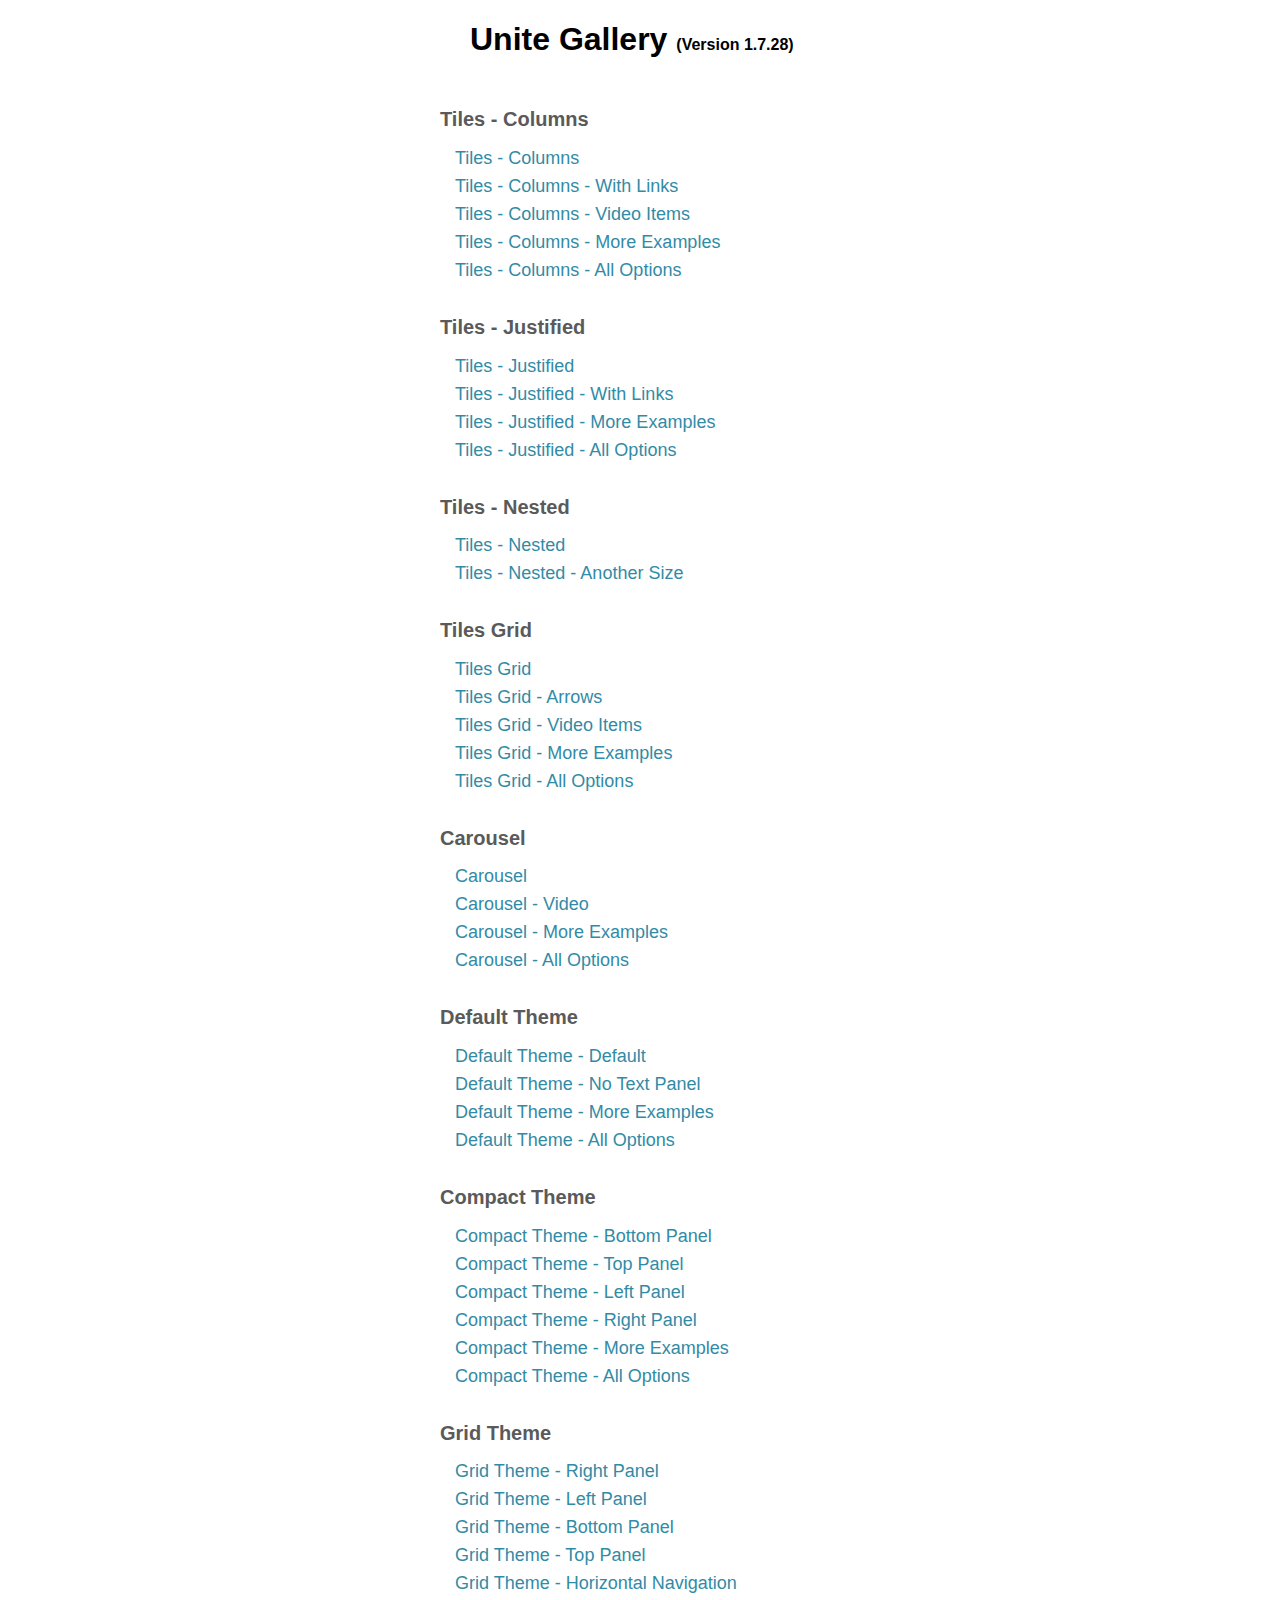
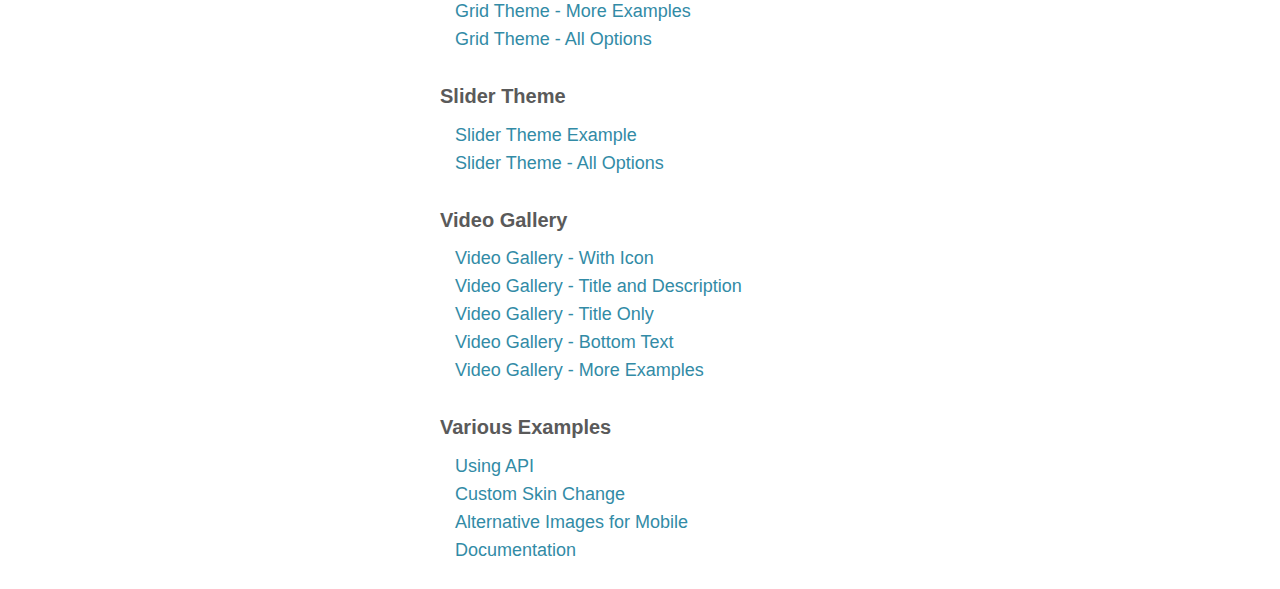
<file: js/unitegallery-master/package/index.html>
<!DOCTYPE html>

<html xmlns="http://www.w3.org/1999/xhtml">
<head>
<meta http-equiv="Content-Type" content="text/html; charset=UTF-8" />
<title>Unite Gallery</title>

	<script type='text/javascript' src='unitegallery/js/jquery-11.0.min.js'></script>		
	
	<style>
		body{
			font-family:sans-serif,verdana;
			color:#5A5A5A;
		}
		
		.main{
			margin:0px auto;
			width:400px;
			padding-bottom:20px;
		}
		
		ul{
			margin:0px;
			padding:0px;
			display:block;			
		}
		
		ul li{
			text-align:left;
			list-style:none;
			margin-top:7px;
			padding-left:15px;
		}
		
		ul li a{
			text-decoration:none;
			font-size:18px;
			color:#328BA6;
		}
		
		ul li a:hover{
			color:#40A632;
		}
		
		h1{
			padding-left:30px;
			margin-bottom:50px;
		}
		h1 a{
			text-decoration:none;
			color:#000000;
		}
		h1 a:hover{
			text-decoration:underline;
		}
		
		h1 span{
			font-size:16px;
		}
		
		h2{
			margin-top:35px;
			font-size:20px;
		}
		
	</style>
	
</head>

<body>
	
	<div class="main">
		<h1><a href="http://unitegallery.net" target="_blank">Unite Gallery</a> <span><a href="unitegallery/release_log.txt" target="_blank">(Version 1.7.28)</a></span></h1>

		<h2>Tiles - Columns</h2>
		
		<ul>
			<li>
				<a href="tiles_columns.html" target="_blank">Tiles - Columns</a>
			</li>
			<li>
				<a href="tiles_columns_links.html" target="_blank">Tiles - Columns - With Links</a>
			</li>
			<li>
				<a href="tiles_columns_video.html" target="_blank">Tiles - Columns - Video Items</a>
			</li>
			<li>
				<a href="http://unitegallery.net/index.php?page=tiles-columns-variuos" target="_blank">Tiles - Columns - More Examples</a>
			</li>
			<li>
				<a href="http://unitegallery.net/index.php?page=tiles-columns-options" target="_blank">Tiles - Columns - All Options</a>
			</li>
			
		</ul>
		
		<h2>Tiles - Justified</h2>
		
		<ul>
			<li>
				<a href="tiles_justified.html" target="_blank">Tiles - Justified</a>
			</li>
			<li>
				<a href="tiles_justified_links.html" target="_blank">Tiles - Justified - With Links</a>
			</li>
			<li>
				<a href="http://unitegallery.net/index.php?page=tiles-justified-various" target="_blank">Tiles - Justified - More Examples</a>
			</li>
			<li>
				<a href="http://unitegallery.net/index.php?page=tiles-justified-options" target="_blank">Tiles - Justified - All Options</a>
			</li>
		</ul>

		<h2>Tiles - Nested</h2>
		
		<ul>
			<li>
				<a href="tiles_nested.html" target="_blank">Tiles - Nested</a>
			</li>
			<li>
				<a href="tiles_nested_size.html" target="_blank">Tiles - Nested - Another Size</a>
			</li>
		</ul>
	
		<h2>Tiles Grid</h2>
		
		<ul>
			<li>
				<a href="tilesgrid.html" target="_blank">Tiles Grid</a>
			</li>
			<li>
				<a href="tilesgrid_arrows.html" target="_blank">Tiles Grid - Arrows</a>
			</li>
			<li>
				<a href="tilesgrid_video.html" target="_blank">Tiles Grid - Video Items</a>
			</li>
			<li>
				<a href="http://unitegallery.net/index.php?page=tilesgrid-variuos" target="_blank">Tiles Grid - More Examples</a>
			</li>
			<li>
				<a href="http://unitegallery.net/index.php?page=tilesgrid-options" target="_blank">Tiles Grid - All Options</a>
			</li>
		</ul>
		
		<h2>Carousel</h2>
		
		<ul>
			<li>
				<a href="carousel.html" target="_blank">Carousel</a>
			</li>
			<li>
				<a href="carousel_video.html" target="_blank">Carousel - Video</a>
			</li>
			<li>
				<a href="http://unitegallery.net/index.php?page=carousel-various" target="_blank">Carousel - More Examples</a>
			</li>
			<li>
				<a href="http://unitegallery.net/index.php?page=carousel-options" target="_blank">Carousel - All Options</a>
			</li>
		</ul>
		
			
		<h2>Default Theme</h2>
		
		<ul>
			<li>
				<a href="default.html" target="_blank">Default Theme - Default</a>
			</li>
			<li>
				<a href="default_no_panel.html" target="_blank">Default Theme - No Text Panel</a>
			</li>
			<li>
				<a href="http://unitegallery.net/index.php?page=default-variuos" target="_blank">Default Theme - More Examples</a>
			</li>
			<li>
				<a href="http://unitegallery.net/index.php?page=default-options" target="_blank">Default Theme - All Options</a>
			</li>
		</ul>
		
		<h2>Compact Theme</h2>
		
		<ul>
			<li>
				<a href="compact_bottom.html" target="_blank">Compact Theme - Bottom Panel</a>
			</li>
			<li>
				<a href="compact_top.html" target="_blank">Compact Theme - Top Panel</a>
			</li>
			<li>
				<a href="compact_left.html" target="_blank">Compact Theme - Left Panel</a>
			</li>
			<li>
				<a href="compact_right.html" target="_blank">Compact Theme - Right Panel</a>
			</li>
			<li>
				<a href="http://unitegallery.net/index.php?page=compact-variuos" target="_blank">Compact Theme - More Examples</a>
			</li>
			<li>
				<a href="http://unitegallery.net/index.php?page=compact-options" target="_blank">Compact Theme - All Options</a>
			</li>
		</ul>
		
		<h2>Grid Theme</h2>
		
		<ul>
			<li>
				<a href="grid_right.html" target="_blank">Grid Theme - Right Panel</a>
			</li>
			<li>
				<a href="grid_left.html" target="_blank">Grid Theme - Left Panel</a>
			</li>
			<li>
				<a href="grid_bottom.html" target="_blank">Grid Theme - Bottom Panel</a>
			</li>
			<li>
				<a href="grid_top.html" target="_blank">Grid Theme - Top Panel</a>
			</li>
			<li>
				<a href="grid_horizontal.html" target="_blank">Grid Theme - Horizontal Navigation</a>
			</li>
			<li>
				<a href="http://unitegallery.net/index.php?page=grid-various" target="_blank">Grid Theme - More Examples</a>
			</li>
			<li>
				<a href="http://unitegallery.net/index.php?page=grid-options" target="_blank">Grid Theme - All Options</a>
			</li>
		</ul>
		
		<h2>Slider Theme</h2>
		
		<ul>
			<li>
				<a href="slider.html" target="_blank">Slider Theme Example</a>
			</li>
			<li>
				<a href="http://unitegallery.net/index.php?page=slider-options" target="_blank">Slider Theme - All Options</a>
			</li>
		</ul>
	
		<h2>Video Gallery</h2>
		
		<ul>
			<li>
				<a href="video_icon.html" target="_blank">Video Gallery - With Icon</a>
			</li>
			<li>
				<a href="video_both.html" target="_blank">Video Gallery - Title and Description</a>
			</li>
			<li>
				<a href="video_title.html" target="_blank">Video Gallery - Title Only</a>
			</li>
			<li>
				<a href="video_bottom.html" target="_blank">Video Gallery - Bottom Text</a>
			</li>
			<li>
				<a href="http://unitegallery.net/index.php?page=video-theme-options" target="_blank">Video Gallery - More Examples</a>
			</li>
		</ul>
		
		<h2>Various Examples</h2>
		
		<ul>
			<li>
				<a href="api.html" target="_blank">Using API</a>
			</li>
			<li>
				<a href="skin.html" target="_blank">Custom Skin Change</a>
			</li>
			<li>
				<a href="alter_images.html" target="_blank">Alternative Images for Mobile</a>
			</li>
			<li>
				<a href="http://unitegallery.net/index.php?page=documentation" target="_blank">Documentation</a>
			</li>
		</ul>
		
	</div>

</body>
</html>
</file>
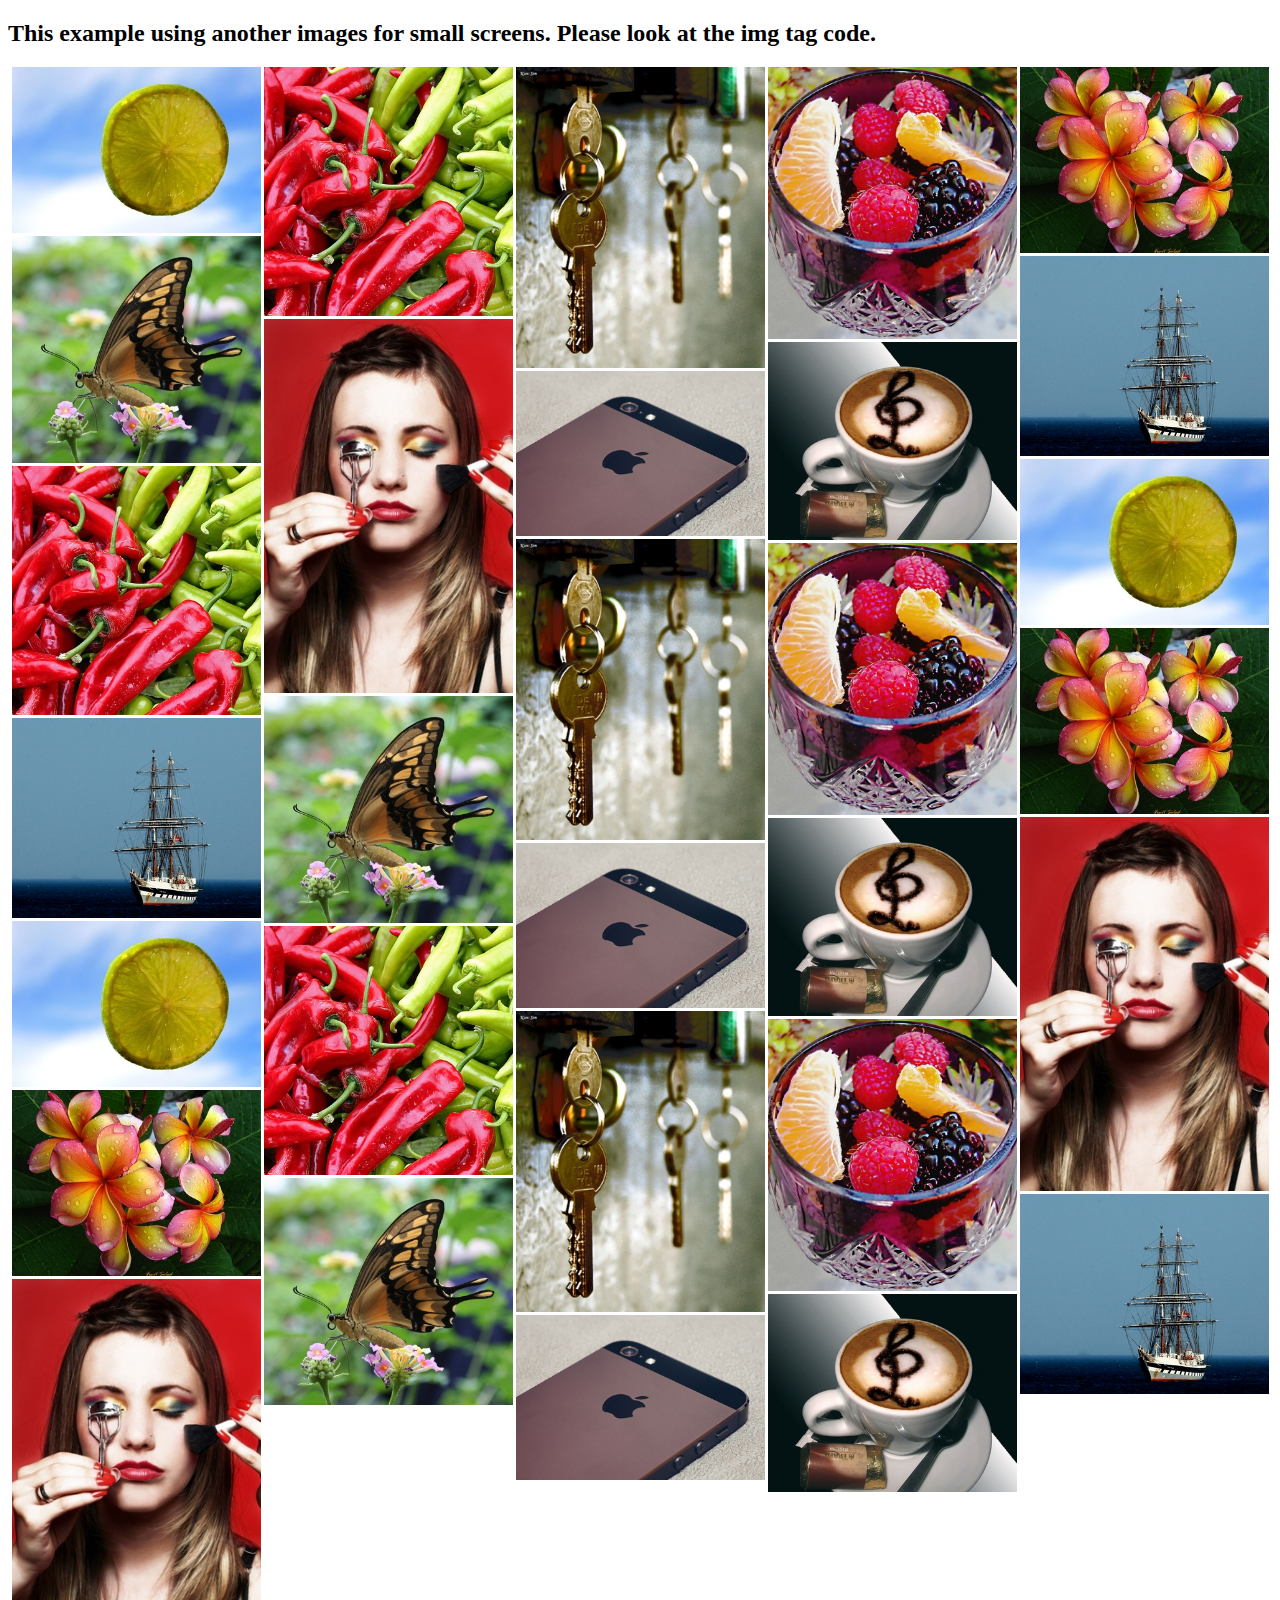
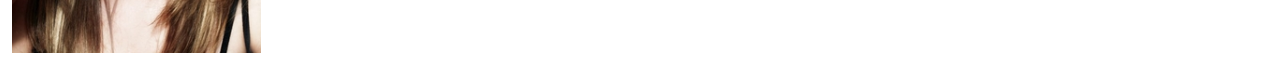
<file: js/unitegallery-master/package/alter_images.html>
<!DOCTYPE html>

<html xmlns="http://www.w3.org/1999/xhtml">
<head>
<meta http-equiv="Content-Type" content="text/html; charset=UTF-8" />
<title>Unite Gallery - Alternative Image For Mobile</title>

	<script type='text/javascript' src='unitegallery/js/jquery-11.0.min.js'></script>	
	<script type='text/javascript' src='unitegallery/js/unitegallery.min.js'></script>	

	<link rel='stylesheet' href='unitegallery/css/unite-gallery.css' type='text/css' />
	
	<script type='text/javascript' src='unitegallery/themes/tiles/ug-theme-tiles.js'></script>
	
	
</head>

<body>
	
	<h2>This example using another images for small screens. Please look at the img tag code. </h2>
	
	<div id="gallery" style="display:none;">

		<a href="http://unitegallery.net">
		<img alt="Lemon Slice"
		     src="images/thumbs/tile1.jpg"
		     data-image="images/big/tile1.jpg"
		     data-image-mobile="images/thumbs/tile1.jpg"
		     data-thumb-mobile="images/thumbs/tile1.jpg"
		     data-description="This is a Lemon Slice"
		     style="display:none">
		</a>

		<a href="http://unitegallery.net">
		<img alt="Peppers"
		     src="images/thumbs/tile2.jpg"
		     data-image="images/big/tile2.jpg"
		     data-image-mobile="images/thumbs/tile2.jpg"
		     data-thumb-mobile="images/thumbs/tile2.jpg"
		     data-description="Those are peppers"
		     style="display:none">
		</a>

		<a href="http://unitegallery.net">
		<img alt="Keys"
		     src="images/thumbs/tile3.jpg"
		     data-image="images/big/tile3.jpg"
		     data-image-mobile="images/thumbs/tile3.jpg"
		     data-thumb-mobile="images/thumbs/tile3.jpg"
		     data-description="Those are keys"
		     style="display:none">
		</a>

		<a href="http://unitegallery.net">
		<img alt="Friuts in cup"
		     src="images/thumbs/tile4.jpg"
		     data-image="images/big/tile4.jpg"
		     data-image-mobile="images/thumbs/tile4.jpg"
		     data-thumb-mobile="images/thumbs/tile4.jpg"
		     data-description="Those are friuts in a cup"
		     style="display:none">
		</a>

		<a href="http://unitegallery.net">
		<img alt="Yellow Flowers"
		     src="images/thumbs/tile5.jpg"
		     data-image="images/big/tile5.jpg"
		     data-image-mobile="images/thumbs/tile5.jpg"
		     data-thumb-mobile="images/thumbs/tile5.jpg"
		     data-description="Those are yellow flowers"
		     style="display:none">
		</a>

		<a href="http://unitegallery.net">
		<img alt="Butterfly"
		     src="images/thumbs/tile6.jpg"
		     data-image="images/big/tile6.jpg"
		     data-image-mobile="images/thumbs/tile6.jpg"
		     data-thumb-mobile="images/thumbs/tile6.jpg"
		     data-description="This is butterfly"
		     style="display:none">
		</a>

		<a href="http://unitegallery.net">
		<img alt="Boat"
		     src="images/thumbs/tile7.jpg"
		     data-image="images/big/tile7.jpg"
		     data-image-mobile="images/thumbs/tile7.jpg"
		     data-thumb-mobile="images/thumbs/tile7.jpg"
		     data-description="This is a boat"
		     style="display:none">
		</a>

		<a href="http://unitegallery.net">
		<img alt="Woman"
		     src="images/thumbs/tile8.jpg"
		     data-image="images/big/tile8.jpg"
		     data-image-mobile="images/thumbs/tile8.jpg"
		     data-thumb-mobile="images/thumbs/tile8.jpg"
		     data-description="This is a woman"
		     style="display:none">
		</a>

		<a href="http://unitegallery.net">
		<img alt="Cup Of Coffee"
		     src="images/thumbs/tile9.jpg"
		     data-image="images/big/tile9.jpg"
		     data-image-mobile="images/thumbs/tile9.jpg"
		     data-thumb-mobile="images/thumbs/tile9.jpg"
		     data-description="This is cup of coffee"
		     style="display:none">
		</a>

		<a href="http://unitegallery.net">
		<img alt="Iphone Back"
		     src="images/thumbs/tile10.jpg"
		     data-image="images/big/tile10.jpg"
		     data-image-mobile="images/thumbs/tile10.jpg"
		     data-thumb-mobile="images/thumbs/tile10.jpg"
		     data-description="This is iphone back"
		     style="display:none">
		</a>
		
		<a href="http://unitegallery.net">
		<img alt="Lemon Slice"
		     src="images/thumbs/tile1.jpg"
		     data-image="images/big/tile1.jpg"
		     data-image-mobile="images/thumbs/tile1.jpg"
		     data-thumb-mobile="images/thumbs/tile1.jpg"
		     data-description="This is a Lemon Slice"
		     style="display:none">
		</a>

		<a href="http://unitegallery.net">
		<img alt="Peppers"
		     src="images/thumbs/tile2.jpg"
		     data-image="images/big/tile2.jpg"
		     data-image-mobile="images/thumbs/tile2.jpg"
		     data-thumb-mobile="images/thumbs/tile2.jpg"
		     data-description="Those are peppers"
		     style="display:none">
		</a>

		<a href="http://unitegallery.net">
		<img alt="Keys"
		     src="images/thumbs/tile3.jpg"
		     data-image="images/big/tile3.jpg"
		     data-image-mobile="images/thumbs/tile3.jpg"
		     data-thumb-mobile="images/thumbs/tile3.jpg"
		     data-description="Those are keys"
		     style="display:none">
		</a>

		<a href="http://unitegallery.net">
		<img alt="Friuts in cup"
		     src="images/thumbs/tile4.jpg"
		     data-image="images/big/tile4.jpg"
		     data-image-mobile="images/thumbs/tile4.jpg"
		     data-thumb-mobile="images/thumbs/tile4.jpg"
		     data-description="Those are friuts in a cup"
		     style="display:none">
		</a>

		<a href="http://unitegallery.net">
		<img alt="Yellow Flowers"
		     src="images/thumbs/tile5.jpg"
		     data-image="images/big/tile5.jpg"
		     data-image-mobile="images/thumbs/tile5.jpg"
		     data-thumb-mobile="images/thumbs/tile5.jpg"
		     data-description="Those are yellow flowers"
		     style="display:none">
		</a>

		<a href="http://unitegallery.net">
		<img alt="Butterfly"
		     src="images/thumbs/tile6.jpg"
		     data-image="images/big/tile6.jpg"
		     data-image-mobile="images/thumbs/tile6.jpg"
		     data-thumb-mobile="images/thumbs/tile6.jpg"
		     data-description="This is butterfly"
		     style="display:none">
		</a>

		<a href="http://unitegallery.net">
		<img alt="Boat"
		     src="images/thumbs/tile7.jpg"
		     data-image="images/big/tile7.jpg"
		     data-image-mobile="images/thumbs/tile7.jpg"
		     data-thumb-mobile="images/thumbs/tile7.jpg"
		     data-description="This is a boat"
		     style="display:none">
		</a>

		<a href="http://unitegallery.net">
		<img alt="Woman"
		     src="images/thumbs/tile8.jpg"
		     data-image="images/big/tile8.jpg"
		     data-image-mobile="images/thumbs/tile8.jpg"
		     data-thumb-mobile="images/thumbs/tile8.jpg"
		     data-description="This is a woman"
		     style="display:none">
		</a>

		<a href="http://unitegallery.net">
		<img alt="Cup Of Coffee"
		     src="images/thumbs/tile9.jpg"
		     data-image="images/big/tile9.jpg"
		     data-image-mobile="images/thumbs/tile9.jpg"
		     data-thumb-mobile="images/thumbs/tile9.jpg"
		     data-description="This is cup of coffee"
		     style="display:none">
		</a>

		<a href="http://unitegallery.net">
		<img alt="Iphone Back"
		     src="images/thumbs/tile10.jpg"
		     data-image="images/big/tile10.jpg"
		     data-image-mobile="images/thumbs/tile10.jpg"
		     data-thumb-mobile="images/thumbs/tile10.jpg"
		     data-description="This is iphone back"
		     style="display:none">
		</a>
		<a href="http://unitegallery.net">
		<img alt="Lemon Slice"
		     src="images/thumbs/tile1.jpg"
		     data-image="images/big/tile1.jpg"
		     data-image-mobile="images/thumbs/tile1.jpg"
		     data-thumb-mobile="images/thumbs/tile1.jpg"
		     data-description="This is a Lemon Slice"
		     style="display:none">
		</a>

		<a href="http://unitegallery.net">
		<img alt="Peppers"
		     src="images/thumbs/tile2.jpg"
		     data-image="images/big/tile2.jpg"
		     data-image-mobile="images/thumbs/tile2.jpg"
		     data-thumb-mobile="images/thumbs/tile2.jpg"
		     data-description="Those are peppers"
		     style="display:none">
		</a>

		<a href="http://unitegallery.net">
		<img alt="Keys"
		     src="images/thumbs/tile3.jpg"
		     data-image="images/big/tile3.jpg"
		     data-image-mobile="images/thumbs/tile3.jpg"
		     data-thumb-mobile="images/thumbs/tile3.jpg"
		     data-description="Those are keys"
		     style="display:none">
		</a>

		<a href="http://unitegallery.net">
		<img alt="Friuts in cup"
		     src="images/thumbs/tile4.jpg"
		     data-image="images/big/tile4.jpg"
		     data-image-mobile="images/thumbs/tile4.jpg"
		     data-thumb-mobile="images/thumbs/tile4.jpg"
		     data-description="Those are friuts in a cup"
		     style="display:none">
		</a>

		<a href="http://unitegallery.net">
		<img alt="Yellow Flowers"
		     src="images/thumbs/tile5.jpg"
		     data-image="images/big/tile5.jpg"
		     data-image-mobile="images/thumbs/tile5.jpg"
		     data-thumb-mobile="images/thumbs/tile5.jpg"
		     data-description="Those are yellow flowers"
		     style="display:none">
		</a>

		<a href="http://unitegallery.net">
		<img alt="Butterfly"
		     src="images/thumbs/tile6.jpg"
		     data-image="images/big/tile6.jpg"
		     data-image-mobile="images/thumbs/tile6.jpg"
		     data-thumb-mobile="images/thumbs/tile6.jpg"
		     data-description="This is butterfly"
		     style="display:none">
		</a>

		<a href="http://unitegallery.net">
		<img alt="Boat"
		     src="images/thumbs/tile7.jpg"
		     data-image="images/big/tile7.jpg"
		     data-image-mobile="images/thumbs/tile7.jpg"
		     data-thumb-mobile="images/thumbs/tile7.jpg"
		     data-description="This is a boat"
		     style="display:none">
		</a>

		<a href="http://unitegallery.net">
		<img alt="Woman"
		     src="images/thumbs/tile8.jpg"
		     data-image="images/big/tile8.jpg"
		     data-image-mobile="images/thumbs/tile8.jpg"
		     data-thumb-mobile="images/thumbs/tile8.jpg"
		     data-description="This is a woman"
		     style="display:none">
		</a>

		<a href="http://unitegallery.net">
		<img alt="Cup Of Coffee"
		     src="images/thumbs/tile9.jpg"
		     data-image="images/big/tile9.jpg"
		     data-image-mobile="images/thumbs/tile9.jpg"
		     data-thumb-mobile="images/thumbs/tile9.jpg"
		     data-description="This is cup of coffee"
		     style="display:none">
		</a>

		<a href="http://unitegallery.net">
		<img alt="Iphone Back"
		     src="images/thumbs/tile10.jpg"
		     data-image="images/big/tile10.jpg"
		     data-image-mobile="images/thumbs/tile10.jpg"
		     data-thumb-mobile="images/thumbs/tile10.jpg"
		     data-description="This is iphone back"
		     style="display:none">
		</a>

			 
	</div>
	
	<script type="text/javascript">

		jQuery(document).ready(function(){

			jQuery("#gallery").unitegallery();

		});
		
	</script>


</body>
</html>
</file>
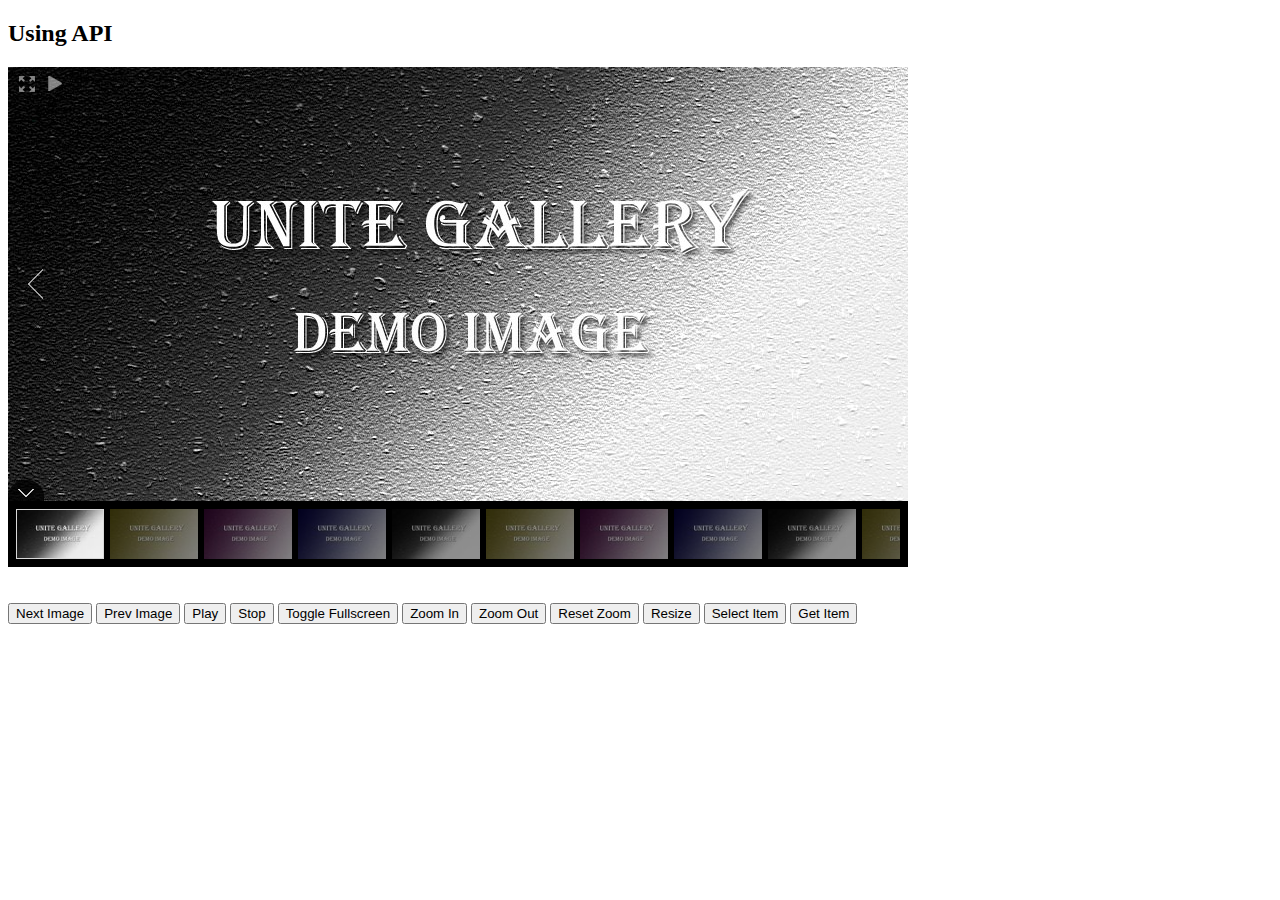
<file: js/unitegallery-master/package/api.html>
<!DOCTYPE html>

<html xmlns="http://www.w3.org/1999/xhtml">
<head>
<meta http-equiv="Content-Type" content="text/html; charset=UTF-8" />
<title>Unite Gallery - Using API</title>

	<script type='text/javascript' src='unitegallery/js/jquery-11.0.min.js'></script>	
	<script type='text/javascript' src='unitegallery/js/unitegallery.min.js'></script>	

	<link rel='stylesheet' href='unitegallery/css/unite-gallery.css' type='text/css' />
	
	<script type='text/javascript' src='unitegallery/themes/compact/ug-theme-compact.js'></script>
	
	
</head>

<body>
	
	<h2>Using API</h2>
	
	<div id="gallery" style="display:none;">
	
		<img alt="Preview Image 1"
			 src="images/thumbs/thumb1.jpg"
			 data-image="images/big/image1.jpg"
			 data-description="Preview Image 1 Description">
		
		<img alt="Preview Image 2"
			 src="images/thumbs/thumb2.jpg"
			 data-image="images/big/image2.jpg"
			 data-description="Preview Image 2 Description">
			 
		<img alt="Preview Image 3"
			 src="images/thumbs/thumb3.jpg"
			 data-image="images/big/image3.jpg"
			 data-description="Preview Image 3 Description">
			 
		<img alt="Preview Image 4"
			 src="images/thumbs/thumb4.jpg"
			 data-image="images/big/image4.jpg"
			 data-description="Preview Image 4 Description">
		
		<img alt="Preview Image 5"
			 src="images/thumbs/thumb1.jpg"
			 data-image="images/big/image1.jpg"
			 data-description="Preview Image 5 Description">
		
		<img alt="Preview Image 6"
			 src="images/thumbs/thumb2.jpg"
			 data-image="images/big/image2.jpg"
			 data-description="Preview Image 6 Description">
			 
		<img alt="Preview Image 7"
			 src="images/thumbs/thumb3.jpg"
			 data-image="images/big/image3.jpg"
			 data-description="Preview Image 7 Description">
			 
		<img alt="Preview Image 8"
			 src="images/thumbs/thumb4.jpg"
			 data-image="images/big/image4.jpg"
			 data-description="Preview Image 8 Description">
			 
		<img alt="Preview Image 9"
			 src="images/thumbs/thumb1.jpg"
			 data-image="images/big/image1.jpg"
			 data-description="Preview Image 9 Description">
		
		<img alt="Preview Image 10"
			 src="images/thumbs/thumb2.jpg"
			 data-image="images/big/image2.jpg"
			 data-description="Preview Image 10 Description">
			 
		<img alt="Preview Image 11"
			 src="images/thumbs/thumb3.jpg"
			 data-image="images/big/image3.jpg"
			 data-description="Preview Image 11 Description">
			 
		<img alt="Preview Image 12"
			 src="images/thumbs/thumb4.jpg"
			 data-image="images/big/image4.jpg"
			 data-description="Preview Image 12 Description">
			 
		<img alt="Preview Image 13"
			 src="images/thumbs/thumb1.jpg"
			 data-image="images/big/image1.jpg"
			 data-description="Preview Image 13 Description">
		
		<img alt="Preview Image 14"
			 src="images/thumbs/thumb2.jpg"
			 data-image="images/big/image2.jpg"
			 data-description="Preview Image 14 Description">
			 
		<img alt="Preview Image 15"
			 src="images/thumbs/thumb3.jpg"
			 data-image="images/big/image3.jpg"
			 data-description="Preview Image 15 Description">
			 
		<img alt="Preview Image 16"
			 src="images/thumbs/thumb4.jpg"
			 data-image="images/big/image4.jpg"
			 data-description="Preview Image 16 Description">
			 
	</div>
	
	<br><br>		
		<input type="button" value="Next Image" onclick="api.nextItem()">
		<input type="button" value="Prev Image" onclick="api.prevItem()">
		<input type="button" value="Play" onclick="api.play()">
		<input type="button" value="Stop" onclick="api.stop()">
		<input type="button" value="Toggle Fullscreen" onclick="api.toggleFullscreen()">
		<input type="button" value="Zoom In" onclick="api.zoomIn()">
		<input type="button" value="Zoom Out" onclick="api.zoomOut()">
		<input type="button" value="Reset Zoom" onclick="api.resetZoom()">
		<input type="button" value="Resize" onclick="api.resize(800)">
		<input type="button" value="Select Item" onclick="api.selectItem(4)">
		<input type="button" value="Get Item" onclick="alert(api.getItem(4).title)">
	<br><br>		
			
	
		
	<script type="text/javascript">
		var api;

		jQuery(document).ready(function(){
			api = jQuery("#gallery").unitegallery();
		
		
			//those are the eventws you can use:
			
			api.on("item_change",function(num, data){		//on item change, get item number and item data
				
				if(console)
					console.log(data);
				//do something
			});
	
			api.on("resize",function(){				//on gallery resize
				//do something
			});
	
			api.on("enter_fullscreen",function(){	//on enter fullscreen
				//do something
			});
	
			api.on("exit_fullscreen",function(){	//on exit fulscreen
				//do something
			});
			
			api.on("play",function(){				//on start playing
				//do something
			});
	
			api.on("stop",function(){				//on stop playing
				//do something
			});
	
			api.on("pause",function(){				//on pause playing
				//do something
			});
	
			api.on("continue",function(){			//on continue playing
				//do something
			});
			
			
		});
			
			
	</script>

	
</body>
</html>
</file>
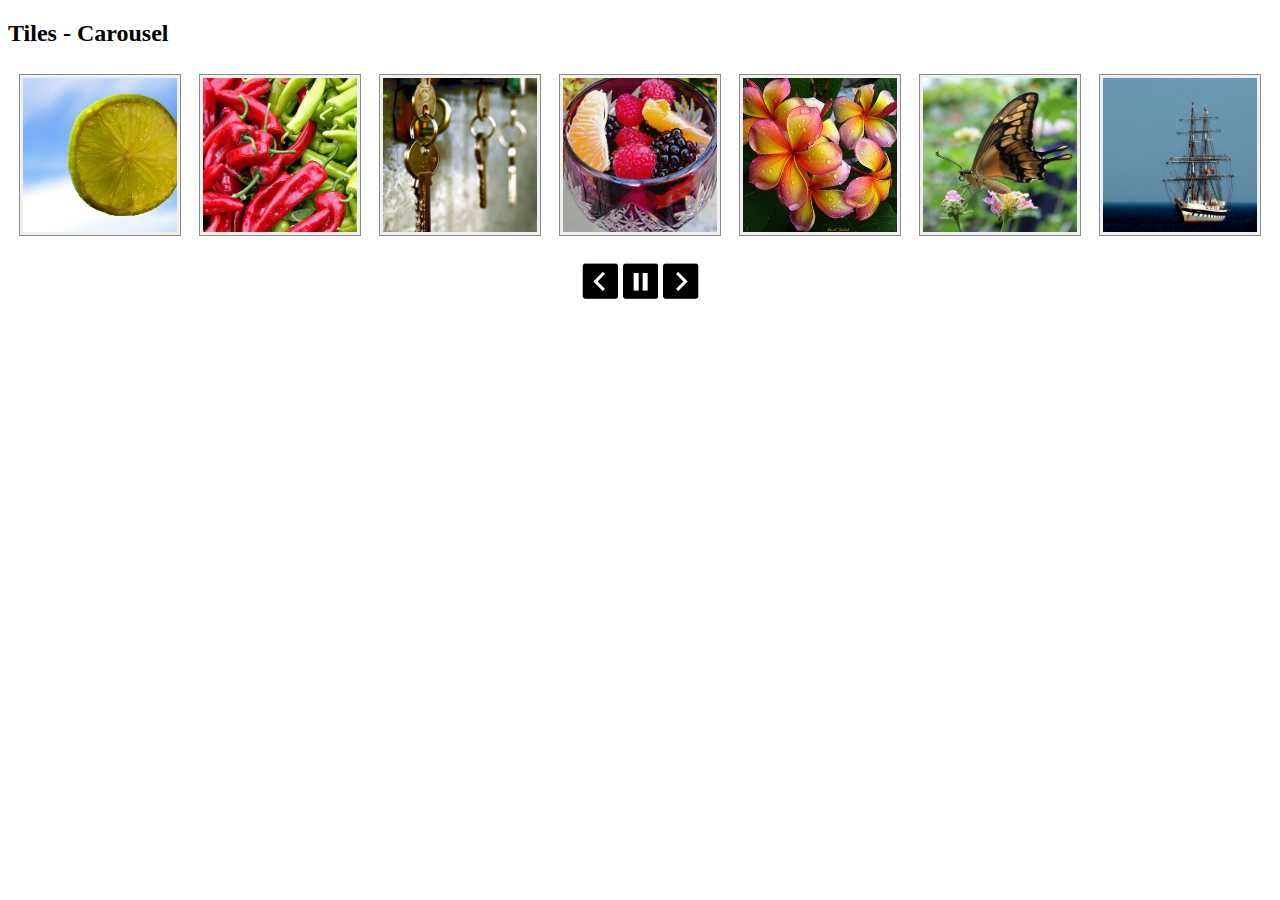
<file: js/unitegallery-master/package/carousel.html>
<!DOCTYPE html>

<html xmlns="http://www.w3.org/1999/xhtml">
<head>
<meta http-equiv="Content-Type" content="text/html; charset=UTF-8" />
<title>Unite Gallery - Carousel</title>

	<script type='text/javascript' src='unitegallery/js/jquery-11.0.min.js'></script>	
	<script type='text/javascript' src='unitegallery/js/unitegallery.min.js'></script>	

	<link rel='stylesheet' href='unitegallery/css/unite-gallery.css' type='text/css' />
	
	<script type='text/javascript' src='unitegallery/themes/carousel/ug-theme-carousel.js'></script>
	
	
</head>

<body>
	
	<h2>Tiles - Carousel</h2>
	
	<div id="gallery" style="display:none;">

		<a href="http://unitegallery.net">
		<img alt="Lemon Slice"
		     src="images/thumbs/tile1.jpg"
		     data-image="images/big/tile1.jpg"
		     data-description="This is a Lemon Slice"
		     style="display:none">
		</a>

		<a href="http://unitegallery.net">
		<img alt="Peppers"
		     src="images/thumbs/tile2.jpg"
		     data-image="images/big/tile2.jpg"
		     data-description="Those are peppers"
		     style="display:none">
		</a>

		<a href="http://unitegallery.net">
		<img alt="Keys"
		     src="images/thumbs/tile3.jpg"
		     data-image="images/big/tile3.jpg"
		     data-description="Those are keys"
		     style="display:none">
		</a>

		<a href="http://unitegallery.net">
		<img alt="Friuts in cup"
		     src="images/thumbs/tile4.jpg"
		     data-image="images/big/tile4.jpg"
		     data-description="Those are friuts in a cup"
		     style="display:none">
		</a>

		<a href="http://unitegallery.net">
		<img alt="Yellow Flowers"
		     src="images/thumbs/tile5.jpg"
		     data-image="images/big/tile5.jpg"
		     data-description="Those are yellow flowers"
		     style="display:none">
		</a>

		<a href="http://unitegallery.net">
		<img alt="Butterfly"
		     src="images/thumbs/tile6.jpg"
		     data-image="images/big/tile6.jpg"
		     data-description="This is butterfly"
		     style="display:none">
		</a>

		<a href="http://unitegallery.net">
		<img alt="Boat"
		     src="images/thumbs/tile7.jpg"
		     data-image="images/big/tile7.jpg"
		     data-description="This is a boat"
		     style="display:none">
		</a>

		<a href="http://unitegallery.net">
		<img alt="Woman"
		     src="images/thumbs/tile8.jpg"
		     data-image="images/big/tile8.jpg"
		     data-description="This is a woman"
		     style="display:none">
		</a>

		<a href="http://unitegallery.net">
		<img alt="Cup Of Coffee"
		     src="images/thumbs/tile9.jpg"
		     data-image="images/big/tile9.jpg"
		     data-description="This is cup of coffee"
		     style="display:none">
		</a>

		<a href="http://unitegallery.net">
		<img alt="Iphone Back"
		     src="images/thumbs/tile10.jpg"
		     data-image="images/big/tile10.jpg"
		     data-description="This is iphone back"
		     style="display:none">
		</a>
		<a href="http://unitegallery.net">
		<img alt="Lemon Slice"
		     src="images/thumbs/tile1.jpg"
		     data-image="images/big/tile1.jpg"
		     data-description="This is a Lemon Slice"
		     style="display:none">
		</a>

		<a href="http://unitegallery.net">
		<img alt="Peppers"
		     src="images/thumbs/tile2.jpg"
		     data-image="images/big/tile2.jpg"
		     data-description="Those are peppers"
		     style="display:none">
		</a>

		<a href="http://unitegallery.net">
		<img alt="Keys"
		     src="images/thumbs/tile3.jpg"
		     data-image="images/big/tile3.jpg"
		     data-description="Those are keys"
		     style="display:none">
		</a>

		<a href="http://unitegallery.net">
		<img alt="Friuts in cup"
		     src="images/thumbs/tile4.jpg"
		     data-image="images/big/tile4.jpg"
		     data-description="Those are friuts in a cup"
		     style="display:none">
		</a>

		<a href="http://unitegallery.net">
		<img alt="Yellow Flowers"
		     src="images/thumbs/tile5.jpg"
		     data-image="images/big/tile5.jpg"
		     data-description="Those are yellow flowers"
		     style="display:none">
		</a>

		<a href="http://unitegallery.net">
		<img alt="Butterfly"
		     src="images/thumbs/tile6.jpg"
		     data-image="images/big/tile6.jpg"
		     data-description="This is butterfly"
		     style="display:none">
		</a>

		<a href="http://unitegallery.net">
		<img alt="Boat"
		     src="images/thumbs/tile7.jpg"
		     data-image="images/big/tile7.jpg"
		     data-description="This is a boat"
		     style="display:none">
		</a>

		<a href="http://unitegallery.net">
		<img alt="Woman"
		     src="images/thumbs/tile8.jpg"
		     data-image="images/big/tile8.jpg"
		     data-description="This is a woman"
		     style="display:none">
		</a>

		<a href="http://unitegallery.net">
		<img alt="Cup Of Coffee"
		     src="images/thumbs/tile9.jpg"
		     data-image="images/big/tile9.jpg"
		     data-description="This is cup of coffee"
		     style="display:none">
		</a>

		<a href="http://unitegallery.net">
		<img alt="Iphone Back"
		     src="images/thumbs/tile10.jpg"
		     data-image="images/big/tile10.jpg"
		     data-description="This is iphone back"
		     style="display:none">
		</a>
		<a href="http://unitegallery.net">
		<img alt="Lemon Slice"
		     src="images/thumbs/tile1.jpg"
		     data-image="images/big/tile1.jpg"
		     data-description="This is a Lemon Slice"
		     style="display:none">
		</a>

		<a href="http://unitegallery.net">
		<img alt="Peppers"
		     src="images/thumbs/tile2.jpg"
		     data-image="images/big/tile2.jpg"
		     data-description="Those are peppers"
		     style="display:none">
		</a>

		<a href="http://unitegallery.net">
		<img alt="Keys"
		     src="images/thumbs/tile3.jpg"
		     data-image="images/big/tile3.jpg"
		     data-description="Those are keys"
		     style="display:none">
		</a>

		<a href="http://unitegallery.net">
		<img alt="Friuts in cup"
		     src="images/thumbs/tile4.jpg"
		     data-image="images/big/tile4.jpg"
		     data-description="Those are friuts in a cup"
		     style="display:none">
		</a>

		<a href="http://unitegallery.net">
		<img alt="Yellow Flowers"
		     src="images/thumbs/tile5.jpg"
		     data-image="images/big/tile5.jpg"
		     data-description="Those are yellow flowers"
		     style="display:none">
		</a>

		<a href="http://unitegallery.net">
		<img alt="Butterfly"
		     src="images/thumbs/tile6.jpg"
		     data-image="images/big/tile6.jpg"
		     data-description="This is butterfly"
		     style="display:none">
		</a>

		<a href="http://unitegallery.net">
		<img alt="Boat"
		     src="images/thumbs/tile7.jpg"
		     data-image="images/big/tile7.jpg"
		     data-description="This is a boat"
		     style="display:none">
		</a>

		<a href="http://unitegallery.net">
		<img alt="Woman"
		     src="images/thumbs/tile8.jpg"
		     data-image="images/big/tile8.jpg"
		     data-description="This is a woman"
		     style="display:none">
		</a>

		<a href="http://unitegallery.net">
		<img alt="Cup Of Coffee"
		     src="images/thumbs/tile9.jpg"
		     data-image="images/big/tile9.jpg"
		     data-description="This is cup of coffee"
		     style="display:none">
		</a>

		<a href="http://unitegallery.net">
		<img alt="Iphone Back"
		     src="images/thumbs/tile10.jpg"
		     data-image="images/big/tile10.jpg"
		     data-description="This is iphone back"
		     style="display:none">
		</a>
		<a href="http://unitegallery.net">
		<img alt="Lemon Slice"
		     src="images/thumbs/tile1.jpg"
		     data-image="images/big/tile1.jpg"
		     data-description="This is a Lemon Slice"
		     style="display:none">
		</a>

		<a href="http://unitegallery.net">
		<img alt="Peppers"
		     src="images/thumbs/tile2.jpg"
		     data-image="images/big/tile2.jpg"
		     data-description="Those are peppers"
		     style="display:none">
		</a>

		<a href="http://unitegallery.net">
		<img alt="Keys"
		     src="images/thumbs/tile3.jpg"
		     data-image="images/big/tile3.jpg"
		     data-description="Those are keys"
		     style="display:none">
		</a>

		<a href="http://unitegallery.net">
		<img alt="Friuts in cup"
		     src="images/thumbs/tile4.jpg"
		     data-image="images/big/tile4.jpg"
		     data-description="Those are friuts in a cup"
		     style="display:none">
		</a>

		<a href="http://unitegallery.net">
		<img alt="Yellow Flowers"
		     src="images/thumbs/tile5.jpg"
		     data-image="images/big/tile5.jpg"
		     data-description="Those are yellow flowers"
		     style="display:none">
		</a>

		<a href="http://unitegallery.net">
		<img alt="Butterfly"
		     src="images/thumbs/tile6.jpg"
		     data-image="images/big/tile6.jpg"
		     data-description="This is butterfly"
		     style="display:none">
		</a>

		<a href="http://unitegallery.net">
		<img alt="Boat"
		     src="images/thumbs/tile7.jpg"
		     data-image="images/big/tile7.jpg"
		     data-description="This is a boat"
		     style="display:none">
		</a>

		<a href="http://unitegallery.net">
		<img alt="Woman"
		     src="images/thumbs/tile8.jpg"
		     data-image="images/big/tile8.jpg"
		     data-description="This is a woman"
		     style="display:none">
		</a>

		<a href="http://unitegallery.net">
		<img alt="Cup Of Coffee"
		     src="images/thumbs/tile9.jpg"
		     data-image="images/big/tile9.jpg"
		     data-description="This is cup of coffee"
		     style="display:none">
		</a>

		<a href="http://unitegallery.net">
		<img alt="Iphone Back"
		     src="images/thumbs/tile10.jpg"
		     data-image="images/big/tile10.jpg"
		     data-description="This is iphone back"
		     style="display:none">
		</a>
		<a href="http://unitegallery.net">
		<img alt="Lemon Slice"
		     src="images/thumbs/tile1.jpg"
		     data-image="images/big/tile1.jpg"
		     data-description="This is a Lemon Slice"
		     style="display:none">
		</a>

		<a href="http://unitegallery.net">
		<img alt="Peppers"
		     src="images/thumbs/tile2.jpg"
		     data-image="images/big/tile2.jpg"
		     data-description="Those are peppers"
		     style="display:none">
		</a>

		<a href="http://unitegallery.net">
		<img alt="Keys"
		     src="images/thumbs/tile3.jpg"
		     data-image="images/big/tile3.jpg"
		     data-description="Those are keys"
		     style="display:none">
		</a>

		<a href="http://unitegallery.net">
		<img alt="Friuts in cup"
		     src="images/thumbs/tile4.jpg"
		     data-image="images/big/tile4.jpg"
		     data-description="Those are friuts in a cup"
		     style="display:none">
		</a>

		<a href="http://unitegallery.net">
		<img alt="Yellow Flowers"
		     src="images/thumbs/tile5.jpg"
		     data-image="images/big/tile5.jpg"
		     data-description="Those are yellow flowers"
		     style="display:none">
		</a>

		<a href="http://unitegallery.net">
		<img alt="Butterfly"
		     src="images/thumbs/tile6.jpg"
		     data-image="images/big/tile6.jpg"
		     data-description="This is butterfly"
		     style="display:none">
		</a>

		<a href="http://unitegallery.net">
		<img alt="Boat"
		     src="images/thumbs/tile7.jpg"
		     data-image="images/big/tile7.jpg"
		     data-description="This is a boat"
		     style="display:none">
		</a>

		<a href="http://unitegallery.net">
		<img alt="Woman"
		     src="images/thumbs/tile8.jpg"
		     data-image="images/big/tile8.jpg"
		     data-description="This is a woman"
		     style="display:none">
		</a>

		<a href="http://unitegallery.net">
		<img alt="Cup Of Coffee"
		     src="images/thumbs/tile9.jpg"
		     data-image="images/big/tile9.jpg"
		     data-description="This is cup of coffee"
		     style="display:none">
		</a>

		<a href="http://unitegallery.net">
		<img alt="Iphone Back"
		     src="images/thumbs/tile10.jpg"
		     data-image="images/big/tile10.jpg"
		     data-description="This is iphone back"
		     style="display:none">
		</a>

			 
	</div>
	
	<script type="text/javascript">

		jQuery(document).ready(function(){

			jQuery("#gallery").unitegallery();

		});
		
	</script>


</body>
</html>
</file>
<file: js/unitegallery-master/package/unitegallery/css/unite-gallery.css>
.---------Protection--------{}

.ug-gallery-wrapper, 
.ug-gallery-wrapper *{
	transition: all !important;
	-o-transition: all !important;
	-webkit-transition: all;
	-moz-transition: all !important;
	-ms-transition: all !important;
	max-width:none;
}

.ug-gallery-wrapper{
	z-index:0;
} 

.ug-item-wrapper img{
	width:auto;
	max-width:none;
	margin:0px;
	padding:0px;
}

.ug-videoplayer-wrapper video{
	height:100%;
	width:100%;
	visibility: visible !important;
}


.---------General_Styles--------{}

.ug-rtl{
	direction:rtl;
}

.ug-gallery-wrapper{
	overflow:hidden;
	position:relative;
	font-family:Arial, Helvetica, sans-serif;
}

.ug-error-message{
	text-align:center;
	padding-top:30px;
	padding-bottom:30px;
	font-size:20px;
	color:#F30D0D;
}

.ug-error-message-wrapper{
	width:100%;
	height:100%;
	border:1px solid black;
}

.ug-gallery-wrapper .ug-canvas-pie{
	position:absolute;
	z-index:4;
}

.ug-gallery-wrapper .ug-progress-bar{
	position:absolute;
	overflow:hidden;
	z-index:4;
}

.ug-gallery-wrapper .ug-progress-bar-inner{
	xposition:absolute;
}

.ug-gallery-wrapper.ug-fullscreen{
	height: 100% !important;
	width: 100% !important;
	max-width:none !important;
	max-height:none !important;
}

.ug-gallery-wrapper.ug-fake-fullscreen{
	position: fixed !important;
	height: auto !important;
	width: auto !important;
	max-width:none !important;
	max-height:none !important;
	margin: 0px !important;
	padding: 0px !important;
	top: 0px !important;
	left: 0px !important;
	bottom: 0px !important;
	right: 0px !important;
	z-index: 999999 !important;
}

.ug-body-fullscreen{
	overflow: hidden !important;
	height: 100% !important;
	width: 100% !important;
	margin:0px !important;
	padding:0px !important;	
}

.ug-gallery-wrapper .ug-preloader-trans{
	display:block;
	height:35px;
	width:32px;
	height:32px;
	background-image:url('../images/loader_skype_trans.gif');
	background-repeat:no-repeat;
}


.--------------SLIDER------------------{}

.ug-gallery-wrapper .ug-slider-wrapper{
	position:absolute;
	overflow:hidden;
	z-index:1;
	background-color:#000000;
}


.ug-slider-wrapper .ug-slide-wrapper{
	position:absolute;
}

.ug-slide-wrapper.ug-slide-clickable{
	cursor:pointer;
}

.ug-slider-wrapper .ug-slider-inner{
	position:absolute;
	z-index:0;
}

.ug-slider-wrapper .ug-item-wrapper{
	position:absolute;
	overflow:hidden;
}

.ug-slider-wrapper,
.ug-item-wrapper img{
	
	-webkit-user-select: none;	/* make unselectable */         
	-moz-user-select: none; 
	-ms-user-select: none;	
	max-width:none !important;
	box-sizing:border-box;
}

.ug-slider-wrapper .ug-slider-preloader{
	position:absolute;
	z-index:1;
	border:2px solid #ffffff;
	border-radius:6px;
	background-color:#ffffff;
	background-position:center center;
	background-repeat:no-repeat;
}

.ug-slider-preloader.ug-loader1{
	width:30px;
	height:30px;
	background-image:url('../images/loader-white1.gif');
}

.ug-slider-preloader.ug-loader1.ug-loader-black{
	background-image:url('../images/loader-black1.gif');	
}
	
.ug-slider-preloader.ug-loader2{
	width:32px;
	height:32px;
	background-image:url('../images/loader-white2.gif');
}

.ug-slider-preloader.ug-loader2.ug-loader-black{
	background-image:url('../images/loader-black2.gif');	
}

.ug-slider-preloader.ug-loader3{
	width:38px;
	height:38px;
	background-image:url('../images/loader-white3.gif');
}

.ug-slider-preloader.ug-loader3.ug-loader-black{
	background-image:url('../images/loader-black3.gif');	
}

.ug-slider-preloader.ug-loader4{
	width:32px;
	height:32px;
	background-image:url('../images/loader-white4.gif');
	background-color:white;
}

.ug-slider-preloader.ug-loader4.ug-loader-black{
	background-image:url('../images/loader-black4.gif');	
}

.ug-slider-preloader.ug-loader5{
	width:60px;
	height:8px;
	background-image:url('../images/loader-white5.gif');
	background-color:white;
	border:none;
	border-radius:0px;
}

.ug-slider-preloader.ug-loader5.ug-loader-black{
	background-image:url('../images/loader-black5.gif');
	border:2px solid #000000;
}

.ug-slider-preloader.ug-loader6{
	width:32px;
	height:32px;
	background-image:url('../images/loader-white6.gif');
}

.ug-slider-preloader.ug-loader6.ug-loader-black{
	background-image:url('../images/loader-black6.gif');	
}

.ug-slider-preloader.ug-loader7{
	width:32px;
	height:10px;
	background-image:url('../images/loader-white7.gif');
	border-width:3px;
	border-radius:3px;
}

.ug-slider-preloader.ug-loader7.ug-loader-black{
	background-image:url('../images/loader-black7.gif');	
}

.ug-slider-preloader.ug-loader-black{
	border-color:#000000;
	background-color:#000000;
}

.ug-slider-preloader.ug-loader-nobg{
	background-color:transparent;
}

.ug-slider-wrapper .ug-button-videoplay{
	position:absolute;
	z-index:2;
	cursor:pointer;	
}

.ug-slider-wrapper .ug-button-videoplay.ug-type-square{	
	width:86px;
	height:66px;
	background-image:url('../images/play-button-square.png');
	background-position:0px -66px;
}

.ug-slider-wrapper .ug-button-videoplay.ug-type-square.ug-button-hover{
	background-position:0px 0px;
}


.ug-slider-wrapper .ug-button-videoplay.ug-type-round{	
	width:76px;
	height:76px;
	background-image:url('../images/play-button-round.png');
	opacity:0.9;
	filter: alpha(opacity = 90);
	transition: all 0.3s ease 0s !important;
}


.ug-slider-wrapper .ug-button-videoplay.ug-type-round.ug-button-hover{
	opacity:1;
	filter: alpha(opacity = 100);
	transition: all 0.3s ease 0s !important;
}


.--------------VIDEO_PLAYER------------------{}

.ug-gallery-wrapper .ug-videoplayer{
	position:absolute;
	z-index:100;	
	background-color:#000000;
	background-image:url('../images/loader-black1.gif');	
	background-repeat:no-repeat;
	background-position:center center;
	box-sizing:border-box;
	-moz-box-sizing:border-box;
}

.ug-videoplayer .ug-videoplayer-wrapper{
	width:100%;
	height:100%;
	background-color:#000000;
	background-image:url('../images/loader-black1.gif');	
	background-repeat:no-repeat;
	background-position:center center;
}


.ug-videoplayer .ug-videoplayer-button-close{
	position:absolute;
	height:64px;
	width:64px;
	background-image:url('../images/button-close.png');
	cursor:pointer;
	z-index:1000;
}


.ug-videoplayer .ug-videoplayer-button-close:hover{
	background-position: 0px -64px;
}

.--------------THUMBS_STRIP------------------{}


.ug-gallery-wrapper .ug-thumbs-strip,
.ug-gallery-wrapper .ug-thumbs-grid{
	position:absolute;
	overflow:hidden;
	
	-webkit-user-select: none;	/* make unselectable */         
	-moz-user-select: none; 
	-ms-user-select: none;
	
	xbackground-color:green;
	z-index:10;
}

.ug-thumbs-strip.ug-dragging{
	xcursor: -webkit-grab;
	xcursor: -moz-grab;
}

.ug-gallery-wrapper .ug-thumbs-strip-inner,
.ug-gallery-wrapper .ug-thumbs-grid-inner{
	position:absolute;
}

.ug-thumb-wrapper.ug-thumb-generated{
	position:absolute;
	overflow:hidden;
	
	-webkit-user-select: none;	/* make unselectable */         
	-moz-user-select: none; 
	-ms-user-select: none;
	
	box-sizing:border-box;
	-moz-box-sizing:border-box;
}


.ug-thumb-wrapper.ug-thumb-generated .ug-thumb-loader,
.ug-thumb-wrapper.ug-thumb-generated .ug-thumb-error{
	position:absolute;
	top:0px;
	left:0px;
	background-repeat:no-repeat;
	background-position:center center;
}

.ug-thumb-wrapper .ug-thumb-border-overlay{
	position:absolute;
	top:0px;
	left:0px;
	z-index:4;
	box-sizing:border-box;
	-moz-box-sizing:border-box;
	border-style:solid;
}

.ug-thumb-wrapper .ug-thumb-overlay{
	position:absolute;
	top:0px;
	left:0px;
	z-index:3;
}

.ug-thumb-wrapper.ug-thumb-generated .ug-thumb-loader-dark{
	background-image:url('../images/loader.gif');
}

.ug-thumb-wrapper.ug-thumb-generated .ug-thumb-loader-bright{
	background-image:url('../images/loader_bright.gif');
}

.ug-thumb-wrapper.ug-thumb-generated .ug-thumb-error{
	background-image:url('../images/not_loaded.png');
}

.ug-thumb-wrapper.ug-thumb-generated img{
	position:absolute;
	z-index:1;
	max-width:none !important;
}

.ug-thumb-wrapper.ug-thumb-generated img.ug-thumb-image-overlay{
	position:absolute;
	z-index:2;
	max-width:none !important;
}


/* bw desaturate effect lightweight */
img.ug-bw-effect{
	filter: grayscale(100%);
    filter: url("data:image/svg+xml;utf8,<svg xmlns=\'http://www.w3.org/2000/svg\'><filter id=\'grayscale\'><feColorMatrix type=\'matrix\' values=\'0.3333 0.3333 0.3333 0 0 0.3333 0.3333 0.3333 0 0 0.3333 0.3333 0.3333 0 0 0 0 0 1 0\'/></filter></svg>#grayscale"); /* Firefox 10+, Firefox on Android */	
	-moz-filter: grayscale(100%);
	-webkit-filter: grayscale(100%); 
}

/* blur effect desaturate effect lightweight */
img.ug-blur-effect{
	
	filter: blur(0.8px); 
	-webkit-filter: blur(0.8px);
	-moz-filter: blur(0.8px);
	-o-filter: blur(0.8px);
	-ms-filter: blur(0.8px);    
    filter: url("data:image/svg+xml;utf8,<svg xmlns=\'http://www.w3.org/2000/svg\'><filter id='blur'><feGaussianBlur stdDeviation=\'0.8\' /></filter></svg>#blur"); /* Firefox 10+, Firefox on Android */
	filter:progid:DXImageTransform.Microsoft.Blur(PixelRadius='0.8');
}

img.ug-sepia-effect{
	-webkit-filter: sepia(1);
	-webkit-filter: sepia(100%); -moz-filter: sepia(100%);
	-ms-filter: sepia(100%); -o-filter: sepia(100%);
	filter: url("data:image/svg+xml;utf8,<svg xmlns=\'http://www.w3.org/2000/svg\'><filter id=\'sepia\'><feColorMatrix values=\'0.14 0.45 0.05 0 0 0.12 0.39 0.04 0 0 0.08 0.28 0.03 0 0 0 0 0 1 0\' /></filter></svg>#sepia"); /* Firefox 10+, Firefox on Android */
	filter: sepia(100%);
	background-color: #5E2612;
	filter: alpha(opacity = 50);
	zoom:1;
}


.--------------BULLETS------------------{}


.ug-gallery-wrapper .ug-bullets{
	position: absolute;
	top:0px;
	left:0px;
	margin:0px;
	padding:0px;
}

.ug-gallery-wrapper .ug-bullets .ug-bullet{
	background-repeat:no-repeat;
	cursor:pointer;
	display:block;
	float:left;
	z-index:2;
}

.ug-gallery-wrapper .ug-bullets .ug-bullet:first-child{
	margin-left:0px;
}


.--------------TEXT_PANEL------------------{}

.ug-gallery-wrapper .ug-textpanel{
	position:absolute;
	overflow:hidden;
}

.ug-slider-wrapper .ug-textpanel{
	z-index:2;
}

.ug-gallery-wrapper .ug-textpanel-bg,
.ug-gallery-wrapper .ug-textpanel-title,
.ug-gallery-wrapper .ug-textpanel-description{
	display:block;
	position:absolute;
	margin:0px;
	padding:0px;
}


.ug-gallery-wrapper .ug-textpanel-bg{
	background-color:#000000;
	opacity:0.4;
	filter: alpha(opacity = 40);
	z-index:1;
}

.ug-textpanel-textwrapper{
	overflow:hidden;
}

.ug-gallery-wrapper .ug-textpanel-title{
	font-size:16px;
	font-weight:bold;
	color:white;
	text-align:left;
	z-index:2;	
}

.ug-gallery-wrapper .ug-textpanel-description{
	font-size:14px;
	color:white;
	text-align:left;
	z-index:3;
}


.--------------ZOOM_PANEL------------------{}

.ug-slider-wrapper .ug-zoompanel{
	position:absolute;
	top:200px;
	left:100px;
}

.ug-zoompanel .ug-zoompanel-button{
    background-repeat: no-repeat;
    cursor:pointer;
    display:block;
}


.--------------ZOOM_PANEL_BUTTONS------------------{}

.ug-gallery-wrapper .ug-arrow-left{
	position:absolute;	
	background-repeat:no-repeat;
	display:block;
	cursor:pointer;
}

.ug-gallery-wrapper .ug-arrow-right{
	position:absolute;
	background-repeat:no-repeat;
	cursor:pointer;
}


.--------------GRID_PANEL_AND_ARROWS------------------{}


.ug-gallery-wrapper .ug-grid-panel{
	position:absolute;
    background-color: #000000;
    xbackground-color: blue;

    z-index:2;
}


.ug-gallery-wrapper .ug-grid-panel .grid-arrow{
	position:absolute;
	background-repeat:no-repeat;
	cursor:pointer;
	z-index:11;
}

.ug-gallery-wrapper .ug-grid-panel .grid-arrow.ug-button-disabled{
	cursor:default;	
}


/* handle tip */
.ug-gallery-wrapper .ug-panel-handle-tip{
	position:absolute;
	z-index:13;
	cursor:pointer;
}

.ug-gallery-wrapper .ug-overlay-disabled{
	position:absolute;
	z-index:100;
	width:100%;
	height:100%;
	background-color:#000000;
	opacity: 0.3;
    filter: alpha(opacity=30);	
	background-image:url('../images/cover-grid.png');
}


.--------------STRIP_PANEL------------------{}

.ug-gallery-wrapper .ug-strip-panel{
	position:absolute;
	background-color:#000000;
	z-index:2;
}

.ug-strip-panel .ug-strip-arrow{
	position:absolute;	
	cursor:pointer;
}

.ug-strip-panel .ug-strip-arrow.ug-button-disabled{
	cursor:default;
}


.ug-strip-panel .ug-strip-arrow-tip{
	position:absolute;
}

.--------------TILES------------------{}

.ug-thumb-wrapper.ug-tile{
	display:block;
	position:absolute;
	box-sizing:border-box;
	-moz-box-sizing:border-box;
	overflow:hidden;
	padding:0px;
	margin:0px;
}

.ug-tile .ug-tile-cloneswrapper{
	position:absolute;
	width:0px;
	height:0px;
	top:0px;
	left:0px;
	overflow:hidden;
	opacity:0;
	filter: alpha(opacity = 90);
}


/* transit something */
/* transit fixed size items */
/* transit image overlay */

.ug-tiles-transit.ug-tiles-transition-active .ug-thumb-wrapper.ug-tile,
.ug-tiles-transit.ug-tiles-transition-active .ug-thumb-wrapper.ug-tile .ug-trans-enabled{
	transition: left 0.7s ease 0s, top 0.7s ease 0s, width 0.7s ease 0s, height 0.7s ease 0s !important;
}


.ug-thumb-wrapper.ug-tile.ug-tile-clickable{
	cursor: pointer;
}

.ug-thumb-wrapper.ug-tile .ug-image-container{
	position:absolute;
	overflow:hidden;
	z-index:1;
	top:0px;
	left:0px;
}

.ug-thumb-wrapper.ug-tile img.ug-thumb-image{

	-webkit-user-select: none;	/* make unselectable */         
	-moz-user-select: none; 
	-ms-user-select: none;	
	max-width:none !important;
	max-height:none !important;

	display:block;	
	border:none;
	padding:0px !important;
	margin:0px !important;
	
	width:auto;
	height:auto;
	position:absolute;
}


.ug-thumb-wrapper.ug-tile .ug-tile-image-overlay{
	position:absolute;
	overflow:hidden;
	z-index:2;
	top:0px;
	left:0px;
}

.ug-thumb-wrapper.ug-tile .ug-tile-image-overlay img{
	width:100%;
	max-width:none !important;	
}

.ug-tiletype-justified .ug-thumb-wrapper.ug-tile .ug-tile-image-overlay img{
	height:100%;
	max-width:none !important;	
}

.ug-thumb-wrapper.ug-tile .ug-tile-icon{
	position:absolute;
	width:38px;
	height:38px;
	background-repeat:no-repeat;
	background-position:0 0;
	xbackground-color:green;
	z-index:6;
	top:1px;
	left:1px;
	cursor:pointer;
}

.ug-thumb-wrapper.ug-tile .ug-tile-icon.ug-icon-link{
	background-image:url('../images/icon-link32.png');	
}

.ug-thumb-wrapper.ug-tile .ug-tile-icon.ug-icon-zoom{
	background-image:url('../images/icon-zoom32.png');	
}

.ug-thumb-wrapper.ug-tile .ug-tile-icon.ug-icon-play{
	background-image:url('../images/icon-play32.png');	
}

.ug-thumb-wrapper.ug-tile .ug-tile-icon:hover{
	background-position:0 -38px;
}


.ug-thumbs-grid .ug-tile-image-overlay img{
	width:auto;
	height:auto;
	position:absolute;
	max-width:none !important;
}

/* text panel on tiles*/

.ug-tile .ug-textpanel{
	z-index: 5;
	cursor:default;
}

.ug-tile.ug-tile-clickable .ug-textpanel{
	cursor:pointer;
}

.ug-tile .ug-textpanel-title{
	font-size:14px;
	font-weight:bold;
}

.--------------CAROUSEL------------------{}

.ug-gallery-wrapper .ug-carousel-wrapper{
	position:absolute;
	overflow:hidden;
}

.ug-gallery-wrapper .ug-carousel-inner{
	position:absolute;
}


.------------------LIGHTBOX---------------------{}

.ug-gallery-wrapper.ug-lightbox{
	display: none;
	position: fixed;
    border: none;
    padding:0px;
    margin:0px;
    outline: invert none medium;
    overflow: hidden;
    top: 0;
    left: 0;
	width: 100%;
    height: 100%;
	max-width:none !important;
	max-height:none !important;
    z-index: 999999;
}

.ug-lightbox .ug-lightbox-top-panel{
	position:absolute;
	z-index:2;
}

.ug-lightbox .ug-lightbox-top-panel-overlay{
	width:100%;
	height:100%;
	position:absolute;
	background-color:#000000;
	opacity:0.4;
	filter: alpha(opacity=40);
}


.ug-lightbox .ug-lightbox-overlay{
	z-index:1;
	width:100%;
	height:100%;
    background-color:#000000;
    opacity:1;
}

.ug-lightbox .ug-slider-wrapper{
	z-index:1;
	xbackground-color:green;
	background-color:transparent !important;
}

.ug-lightbox .ug-textpanel{
	z-index: 2;
}


.ug-lightbox .ug-lightbox-arrow-left,
.ug-lightbox .ug-lightbox-arrow-right{
	position:absolute;
	width:50px;
	height:55px;
	background-repeat:no-repeat;
	background-image:url('../images/lightbox-arrow-left.png');
	background-position:0px 0px;
	z-index:3;
	cursor:pointer;
}

.ug-lightbox .ug-lightbox-arrow-right{
	background-image:url('../images/lightbox-arrow-right.png');
}

.ug-lightbox .ug-lightbox-button-close{
	position:absolute;
	width:36px;
	height:36px;
	background-repeat:no-repeat;
	background-image:url('../images/lightbox-icon-close.png');
	background-position:0px 0px;
	z-index:4;
	cursor:pointer;
}


.ug-lightbox-compact .ug-lightbox-button-close{
	width:45px;
	height:41px;
	background-image:url('../images/lightbox-icon-close-compact2.png');
}


.ug-lightbox .ug-lightbox-arrow-left.ug-arrow-hover,
.ug-lightbox .ug-lightbox-arrow-right.ug-arrow-hover{
	background-position:0px -55px;	
}

.ug-lightbox .ug-lightbox-button-close.ug-button-hover{
	background-position:0px -35px;
}

.ug-lightbox-compact .ug-lightbox-button-close.ug-button-hover{
	background-position:0px -40px;
}

.ug-lightbox .ug-lightbox-numbers{
	position:absolute;
	color:#e5e5e5;
	font-size:12px;
	top:14px;
	left:8px;
	z-index:3;
}

.ug-lightbox-compact .ug-lightbox-numbers{
	font-size: 14px;
	padding-right:5px;
	padding-top:7px;
}

.ug-lightbox .ug-textpanel-title,
.ug-lightbox .ug-textpanel-description{
	font-size: 14px;
	font-weight: normal;
	color: #e5e5e5;
}

.ug-lightbox-compact .ug-textpanel-title,
.ug-lightbox-compact .ug-textpanel-description{
	color:#F3F3F3;
	font-size: 16px;
}

.------------------CATEGORY_TABS---------------------{}

	.ug-tabs-wrapper{
		margin-top:0px;
		margin-bottom:20px;
		text-align:center;
	}

	.ug-tabs-wrapper a.ug-tab{
	    display: inline-block;
		cursor:pointer;
		text-decoration:none;
		color:#ffffff;
		padding-left:8px;
		padding-right:8px;
		padding-top:6px;
		padding-bottom:6px;
		margin-left:5px;
		background-color:#333333;
		border-radius:3px;
		font-size:12px;
		font-weight:normal;
		
		border: 1px solid #969696;
	}
	
	.ug-tabs-wrapper a.ug-tab:hover{
		background-color: #707070 !important;
	}

	.ug-tabs-wrapper a.ug-tab.ug-tab-selected,
	.ug-tabs-wrapper a.ug-tab.ug-tab-selected:hover{
		background-color: #2077A2 !important;
		cursor:default !important;
	}

	.ug-tabs-wrapper a.ug-tab:first-child{
		margin-left:0px !important;
	}


.------------------DEFAULT_SKIN---------------------{}

/* --- arrows -- */

.ug-arrow-left.ug-skin-default,
.ug-arrow-right.ug-skin-default{
	width:15px;
	height:30px;
	background-image:url('../skins/default/slider_arrow_left.png');
	background-position:0px 0px;
}

.ug-arrow-right.ug-skin-default{
	background-image:url('../skins/default/slider_arrow_right.png');
}

.ug-arrow-left.ug-skin-default.ug-arrow-hover,
.ug-arrow-right.ug-skin-default.ug-arrow-hover{
	background-position:0px -30px;
}

.ug-arrow-left.ug-skin-default.ug-arrow-disabled,
.ug-arrow-right.ug-skin-default.ug-arrow-disabled{
	background-position:0px -60px;
}

/* --- bullets -- */

.ug-bullets.ug-skin-default .ug-bullet{
	width:15px;
	height:15px;
	background-image:url('../skins/default/slider_bullets.png');
	background-position:top left;
	margin-left:5px;
}

.ug-bullets.ug-skin-default .ug-bullet.ug-bullet-active{
	background-position:bottom left;
}

.ug-bullets.ug-skin-default.ug-bullets-gray .ug-bullet{ 
	background-image:url('../skins/default/tile_bullets_gray.png');
}

.ug-bullets.ug-skin-default.ug-bullets-blue .ug-bullet{ 
	background-image:url('../skins/default/tile_bullets_blue.png');
}

.ug-bullets.ug-skin-default.ug-bullets-brown .ug-bullet{ 
	background-image:url('../skins/default/tile_bullets_brown.png');
}

.ug-bullets.ug-skin-default.ug-bullets-green .ug-bullet{ 
	background-image:url('../skins/default/tile_bullets_green.png');
}

.ug-bullets.ug-skin-default.ug-bullets-red .ug-bullet{ 
	background-image:url('../skins/default/tile_bullets_red.png');
}

.ug-button-tile-navigation{
	width:36px;
	height:36px;
	background-position:top left;
	cursor:pointer;
	float:left;
}

.ug-button-tile-navigation.ug-button-tile-left{
	background-image:url('../skins/default/tile_button_left.png');
}

.ug-button-tile-navigation.ug-button-tile-right{
	background-image:url('../skins/default/tile_button_right.png');
}

.ug-button-tile-navigation:hover{
	background-position:bottom left;
}

.ug-button-tile-navigation.ug-button-disabled{
	opacity:0.6;
}

.ug-button-tile-navigation.ug-button-disabled:hover{
	background-position:top left;	
}

.ug-button-tile-navigation.ug-button-tile-play{
	background-image:url('../skins/default/tile_button_play_pause.png');
	width:35px;
} 

.ug-button-tile-navigation.ug-button-tile-play.ug-pause-icon{
	background-position:bottom left;
} 

.ug-button-tile-navigation.ug-button-tile-play:hover{
	background-position:top left;
} 

.ug-button-tile-navigation.ug-button-tile-play.ug-pause-icon:hover{
	background-position:bottom left;
} 


/* --- play button -- */

.ug-button-play.ug-skin-default{
	position:absolute;
	background-image:url('../skins/default/button_playpause.png');
    width:14px;
    height:17px;
    cursor:pointer;
	background-position:0px 0px;
}

.ug-button-play.ug-skin-default.ug-button-hover{
	background-position:0px -17px;	
}

.ug-button-play.ug-skin-default.ug-stop-mode{
	background-position:0px -34px;
}

.ug-button-play.ug-skin-default.ug-stop-mode.ug-button-hover{
	background-position:0px -51px;
}

/* --- fullscreen button -- */

.ug-button-fullscreen.ug-skin-default{
	position:absolute;
	background-image:url('../skins/default/button_fullscreen.png');
    width:16px;
    height:16px;
    cursor:pointer;
	background-position:0px 0px;
}

.ug-button-fullscreen.ug-skin-default.ug-button-hover{
	background-position:0px -16px;	
}

.ug-button-fullscreen.ug-skin-default.ug-fullscreenmode{
	background-position:0px -32px;
}

.ug-button-fullscreen.ug-skin-default.ug-fullscreenmode.ug-button-hover{
	background-position:0px -48px;
}


/* --- zoom panel --- */

.ug-zoompanel.ug-skin-default .ug-zoompanel-button{
    background-repeat: no-repeat;
    cursor:pointer;
    height: 23px;
    width: 23px;
    margin-top:5px;
    background-position: 0px 0px;	
}

.ug-zoompanel.ug-skin-default .ug-zoompanel-plus{
	margin-top:0px;
}

.ug-zoompanel.ug-skin-default .ug-zoompanel-plus{
	background-image:url('../skins/default/icon_zoom_plus.png');
}

.ug-zoompanel.ug-skin-default .ug-zoompanel-minus{
	background-image:url('../skins/default/icon_zoom_minus.png');
}

.ug-zoompanel.ug-skin-default .ug-zoompanel-return{
	background-image:url('../skins/default/icon_zoom_back.png');
}

.ug-zoompanel.ug-skin-default .ug-zoompanel-button.ug-button-hover{
    background-position: 0px -23px;
}

.ug-zoompanel.ug-skin-default .ug-zoompanel-button-disabled,
.ug-zoompanel.ug-skin-default .ug-zoompanel-button.ug-button-hover.ug-zoompanel-button-disabled{
    background-position: 0px -46px;
    cursor:default;
}


/* --- Grid Panel Arrows -- */

/*--- down arrow ---*/

.ug-gallery-wrapper .ug-grid-panel .grid-arrow-down.ug-skin-default{
	width:30px;
	height:15px;
	background-position:0px 0px;	
	background-image:url('../skins/default/arrow_grid_down.png');
}

.ug-gallery-wrapper .ug-grid-panel .grid-arrow-down.ug-skin-default.ug-button-hover{
	background-position:0px -15px;
}

.ug-gallery-wrapper .ug-grid-panel .grid-arrow-down.ug-skin-default.ug-button-hover.ug-button-disabled,
.ug-gallery-wrapper .ug-grid-panel .grid-arrow-down.ug-skin-default.ug-button-disabled{
	background-position:0px -30px;
}


/*--- up arrow ---*/

.ug-gallery-wrapper .ug-grid-panel .grid-arrow-up.ug-skin-default{
	width:30px;
	height:15px;
	background-position:0px 0px;	
	background-image:url('../skins/default/arrow_grid_up.png');
}

.ug-gallery-wrapper .ug-grid-panel .grid-arrow-up.ug-skin-default.ug-button-hover{
	background-position:0px -15px;	
}

.ug-gallery-wrapper .ug-grid-panel .grid-arrow-up.ug-skin-default.ug-button-hover.ug-button-disabled,
.ug-gallery-wrapper .ug-grid-panel .grid-arrow-up.ug-skin-default.ug-button-disabled{
	background-position:0px -30px;
}

/*--- left arrow ---*/

.ug-gallery-wrapper .ug-grid-panel .grid-arrow-left.ug-skin-default{
	width:40px;
	height:40px;
	background-position:0px -40px;
	background-image:url('../skins/default/grid_arrow_left.png');
}

.ug-gallery-wrapper .ug-grid-panel .grid-arrow-left.ug-skin-default.ug-button-hover{
	background-position:0px -0px;
}

.ug-gallery-wrapper .ug-grid-panel .grid-arrow-left.ug-skin-default.ug-button-hover.ug-button-disabled,
.ug-gallery-wrapper .ug-grid-panel .grid-arrow-left.ug-skin-default.ug-button-disabled{
	background-position:0px -80px;
}

/*--- right arrow ---*/

.ug-gallery-wrapper .ug-grid-panel .grid-arrow-right.ug-skin-default{
	width:40px;
	height:40px;
	background-position:0px -40px;	
	background-image:url('../skins/default/grid_arrow_right.png');
}

.ug-gallery-wrapper .ug-grid-panel .grid-arrow-right.ug-skin-default.ug-button-hover{
	background-position:0px -0px;
}

.ug-gallery-wrapper .ug-grid-panel .grid-arrow-right.ug-skin-default.ug-button-hover.ug-button-disabled,
.ug-gallery-wrapper .ug-grid-panel .grid-arrow-right.ug-skin-default.ug-button-disabled{
	background-position:0px -80px;
}

/*--- left arrow - horizontal panel type ---*/

.ug-gallery-wrapper .ug-grid-panel .grid-arrow-left-hortype.ug-skin-default{
	width:15px;
	height:30px;
	background-image:url('../skins/default/slider_arrow_left.png');
	background-position:0px 0px;
}

.ug-gallery-wrapper .ug-grid-panel .grid-arrow-left-hortype.ug-skin-default.ug-button-hover{
	background-position:0px -30px;
}

.ug-gallery-wrapper .ug-grid-panel .grid-arrow-left-hortype.ug-skin-default.ug-button-hover.ug-button-disabled,
.ug-gallery-wrapper .ug-grid-panel .grid-arrow-left-hortype.ug-skin-default.ug-button-disabled{
	background-position:0px -60px;
}


/*--- right arrow - horizontal panel type ---*/

.ug-gallery-wrapper .ug-grid-panel .grid-arrow-right-hortype.ug-skin-default{
	width:15px;
	height:30px;
	background-image:url('../skins/default/slider_arrow_right.png');
	background-position:0px 0px;
}

.ug-gallery-wrapper .ug-grid-panel .grid-arrow-right-hortype.ug-skin-default.ug-button-hover{
	background-position:0px -30px;
}

.ug-gallery-wrapper .ug-grid-panel .grid-arrow-right-hortype.ug-skin-default.ug-button-hover.ug-button-disabled,
.ug-gallery-wrapper .ug-grid-panel .grid-arrow-right-hortype.ug-skin-default.ug-button-disabled{
	background-position:0px -60px;
}


/* --- Strip Panel Arrows -- */

/* left and right arrows */

.ug-strip-panel .ug-strip-arrow-left.ug-skin-default,
.ug-strip-panel .ug-strip-arrow-right.ug-skin-default{
	width:25px;
	height:50px;
}

.ug-strip-panel .ug-strip-arrow-left.ug-skin-default .ug-strip-arrow-tip,
.ug-strip-panel .ug-strip-arrow-right.ug-skin-default .ug-strip-arrow-tip{
	background-position:0px 0px;
	background-repeat:no-repeat;
	width:4px;
	height:7px;
}

.ug-strip-panel .ug-strip-arrow-left.ug-skin-default .ug-strip-arrow-tip{
	background-image:url('../skins/default/arrows_strip_left.png');
}

.ug-strip-panel .ug-strip-arrow-right.ug-skin-default .ug-strip-arrow-tip{
	background-image:url('../skins/default/arrows_strip_right.png');	
}

.ug-strip-panel .ug-strip-arrow-left.ug-skin-default.ug-button-hover .ug-strip-arrow-tip,
.ug-strip-panel .ug-strip-arrow-right.ug-skin-default.ug-button-hover .ug-strip-arrow-tip{
	background-position:0px -7px;
}


/* up and down arrows */

.ug-strip-panel .ug-strip-arrow-up.ug-skin-default,
.ug-strip-panel .ug-strip-arrow-down.ug-skin-default{
	height:25px;
	width:50px;
}

.ug-strip-panel .ug-strip-arrow-up.ug-skin-default .ug-strip-arrow-tip,
.ug-strip-panel .ug-strip-arrow-down.ug-skin-default .ug-strip-arrow-tip{
	background-position:0px 0px;
	background-repeat:no-repeat;
	width:7px;
	height:4px;
}

.ug-strip-panel .ug-strip-arrow-up.ug-skin-default .ug-strip-arrow-tip{
	background-image:url('../skins/default/arrows_strip_up.png');
}

.ug-strip-panel .ug-strip-arrow-down.ug-skin-default .ug-strip-arrow-tip{
	background-image:url('../skins/default/arrows_strip_down.png');	
}

.ug-strip-panel .ug-strip-arrow-up.ug-skin-default.ug-button-hover .ug-strip-arrow-tip,
.ug-strip-panel .ug-strip-arrow-down.ug-skin-default.ug-button-hover .ug-strip-arrow-tip{
	background-position:-7px 0px;
}

.ug-strip-panel .ug-strip-arrow.ug-skin-default.ug-button-disabled .ug-strip-arrow-tip{
	background-position:0px 0px;
	opacity:0.5;
	filter: alpha(opacity = 50);
}


/* --- Panel Handle Tip -- */

/* left and right handle */
.ug-gallery-wrapper .ug-handle-tip-left.ug-skin-default,
.ug-gallery-wrapper .ug-handle-tip-right.ug-skin-default{
	width:22px;
	height:36px;
	background-image:url('../skins/default/grid_handle_black_left.png');
	background-repeat:no-repeat;
	background-position:0px -36px;
}

.ug-gallery-wrapper .ug-handle-tip-right.ug-skin-default{
	background-image:url('../skins/default/grid_handle_black_right.png');
	background-position:0px -36px;
}

.ug-gallery-wrapper .ug-handle-tip-left.ug-button-hover.ug-skin-default,
.ug-gallery-wrapper .ug-handle-tip-right.ug-button-hover.ug-skin-default{
	background-position:0px -0px;	
}

.ug-gallery-wrapper .ug-handle-tip-left.ug-skin-default.ug-button-closed,
.ug-gallery-wrapper .ug-handle-tip-right.ug-skin-default.ug-button-closed{
	background-position:0px -108px;
}

.ug-gallery-wrapper .ug-handle-tip-left.ug-skin-default.ug-button-closed.ug-button-hover,
.ug-gallery-wrapper .ug-handle-tip-right.ug-skin-default.ug-button-closed.ug-button-hover{
	background-position:0px -72px;
}


/* top and bottom handle */

.ug-gallery-wrapper .ug-handle-tip-top.ug-skin-default,
.ug-gallery-wrapper .ug-handle-tip-bottom.ug-skin-default{	
	width:36px;
	height:22px;
	background-image:url('../skins/default/grid_handle_black_top.png');
	background-repeat:no-repeat;
	background-position:-36px 0px;
}

.ug-gallery-wrapper .ug-handle-tip-bottom.ug-skin-default{
	background-image:url('../skins/default/grid_handle_black_bottom.png');
	background-position:-36px 0px;
}

.ug-gallery-wrapper .ug-handle-tip-top.ug-skin-default.ug-button-hover,
.ug-gallery-wrapper .ug-handle-tip-bottom.ug-skin-default.ug-button-hover{
	background-position:0px 0px;	
}

.ug-gallery-wrapper .ug-handle-tip-top.ug-skin-default.ug-button-closed,
.ug-gallery-wrapper .ug-handle-tip-bottom.ug-skin-default.ug-button-closed{
	background-position:-108px 0px;
}

.ug-gallery-wrapper .ug-handle-tip-top.ug-skin-default.ug-button-closed.ug-button-hover,
.ug-gallery-wrapper .ug-handle-tip-bottom.ug-skin-default.ug-button-closed.ug-button-hover{
	background-position:-72px 0px;
}
</file>
